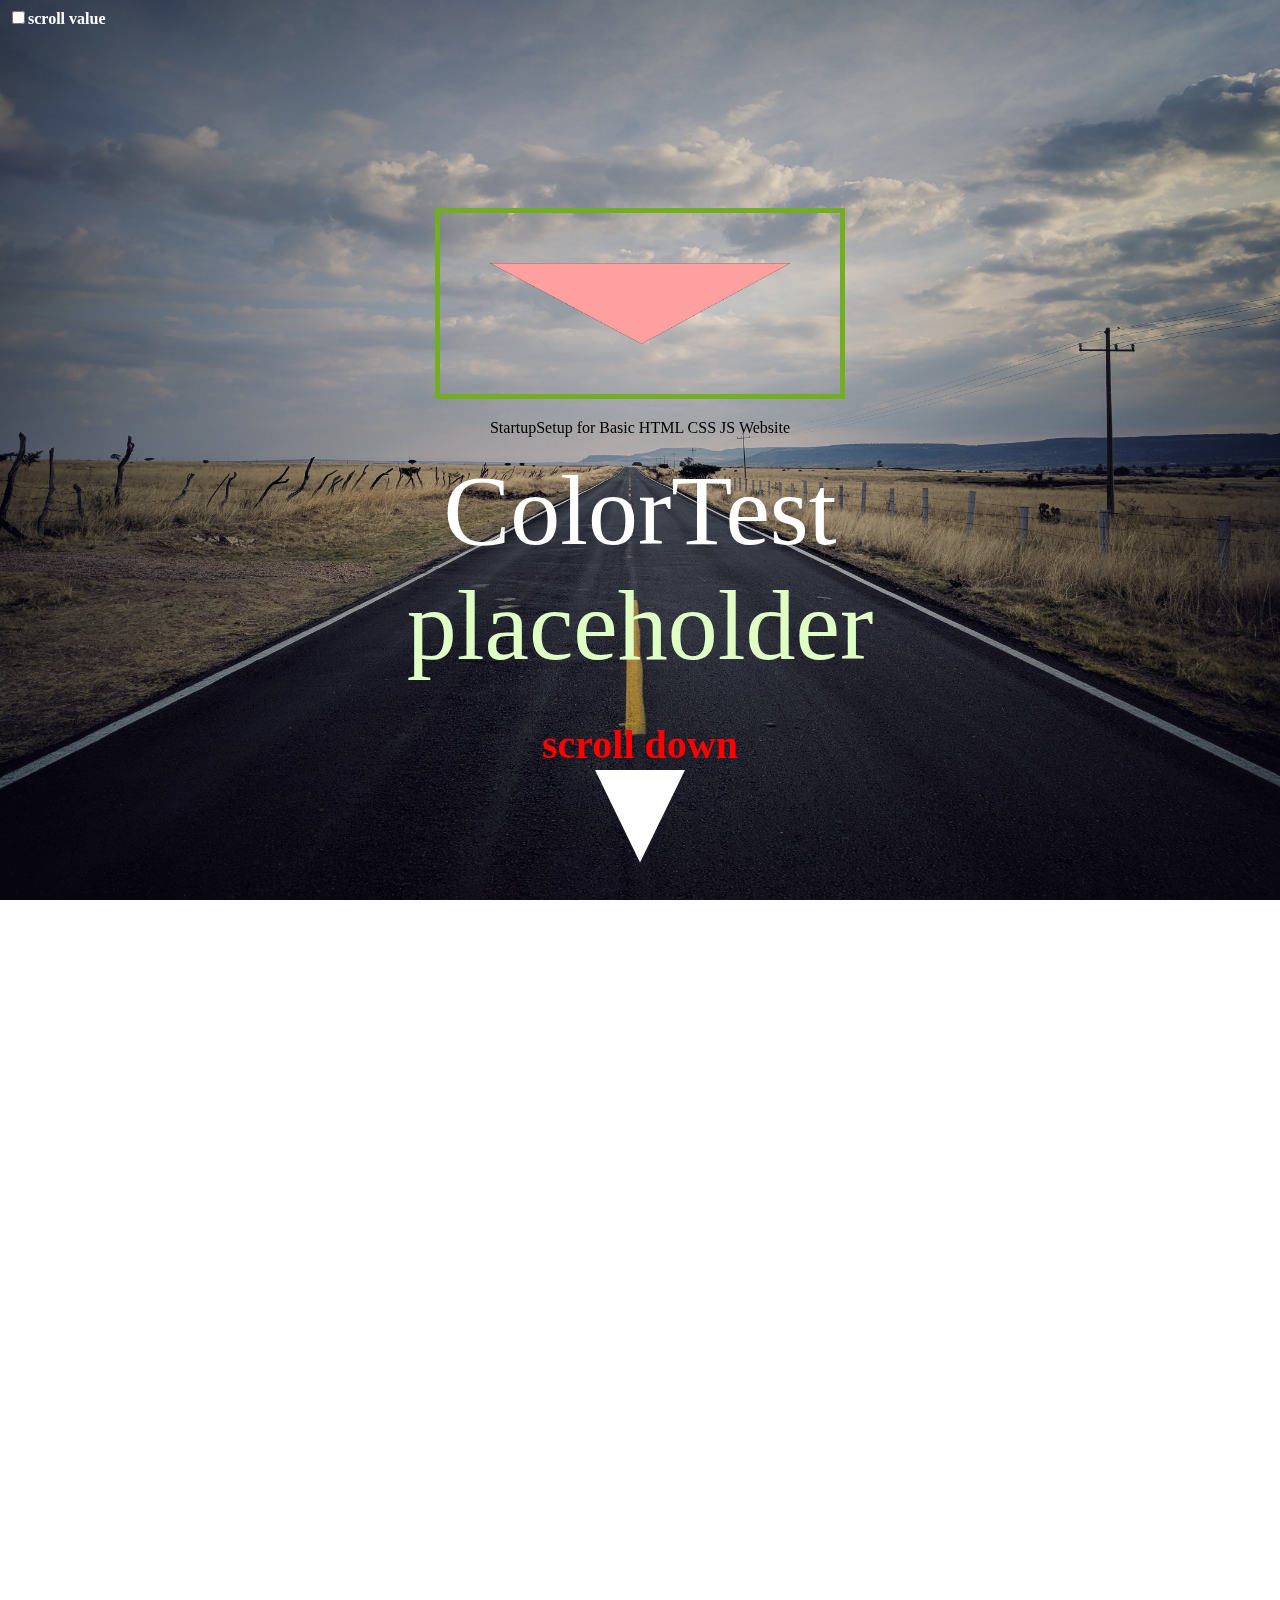
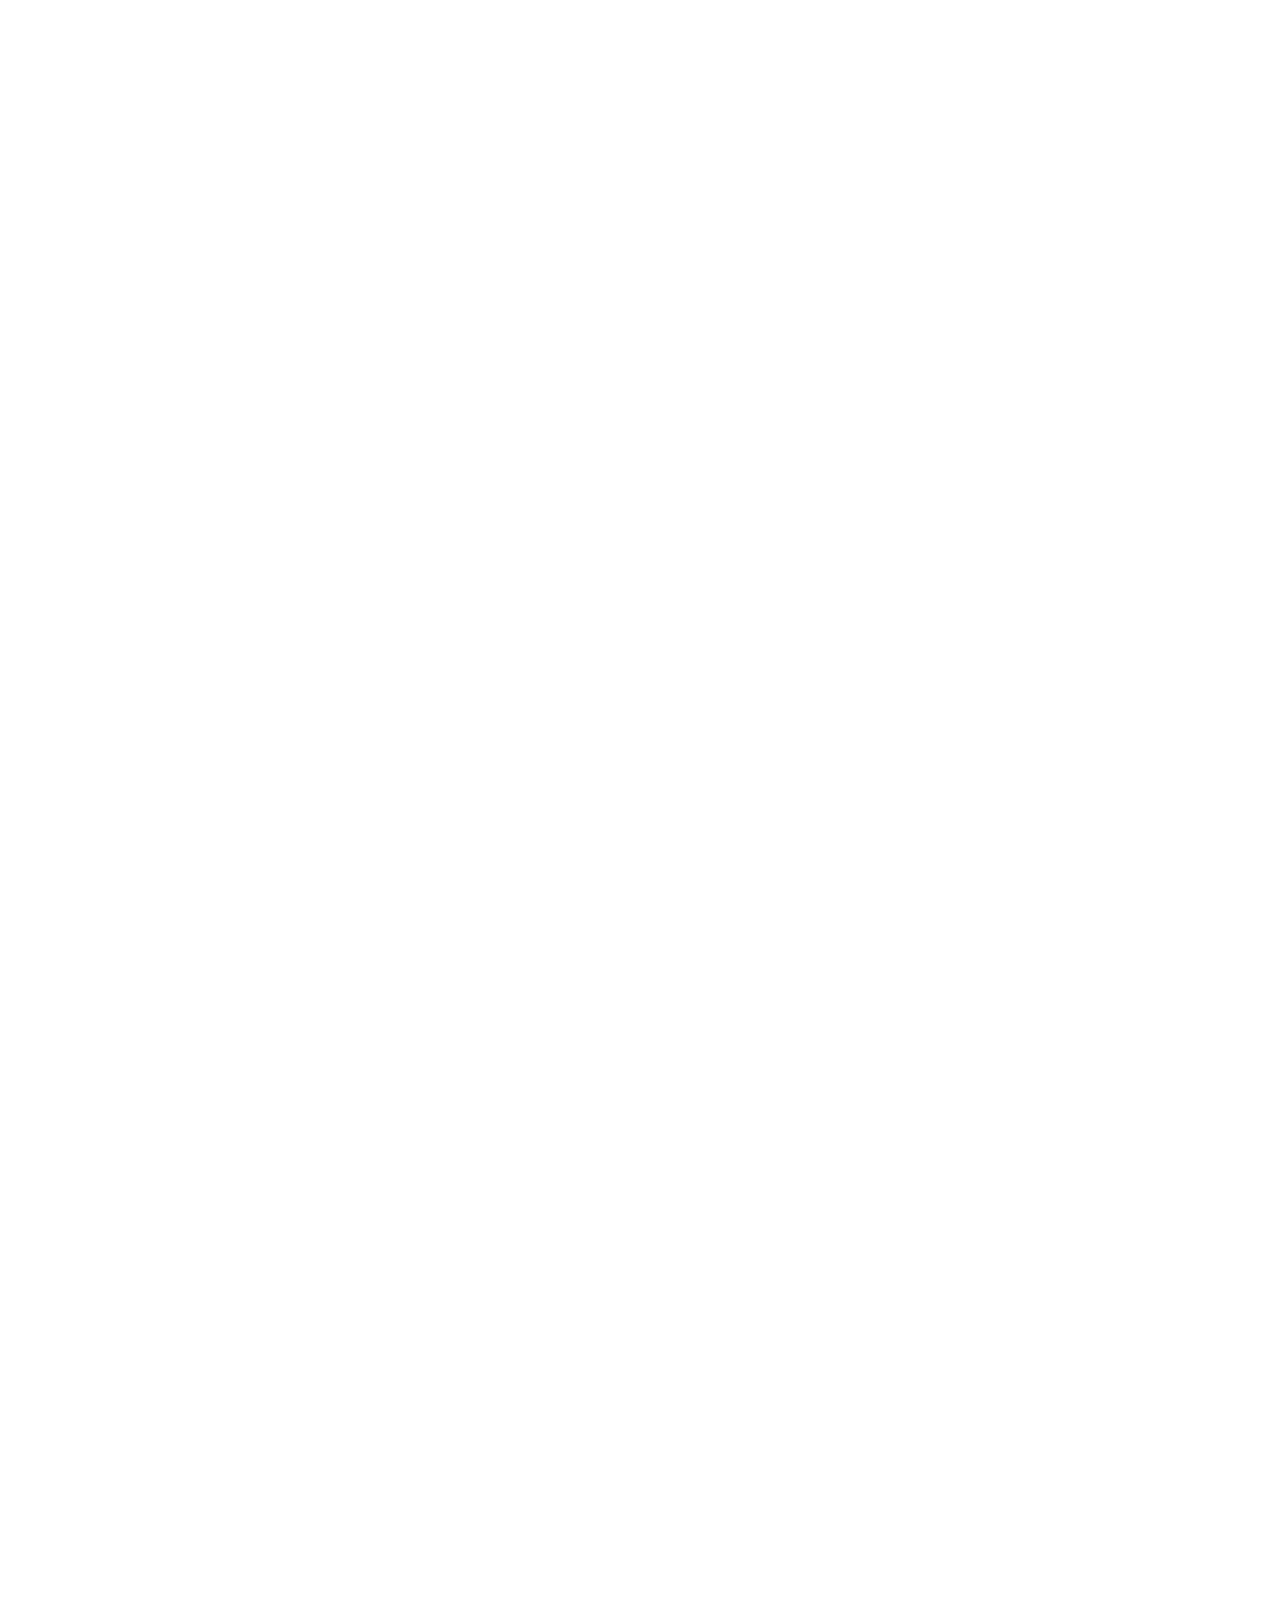
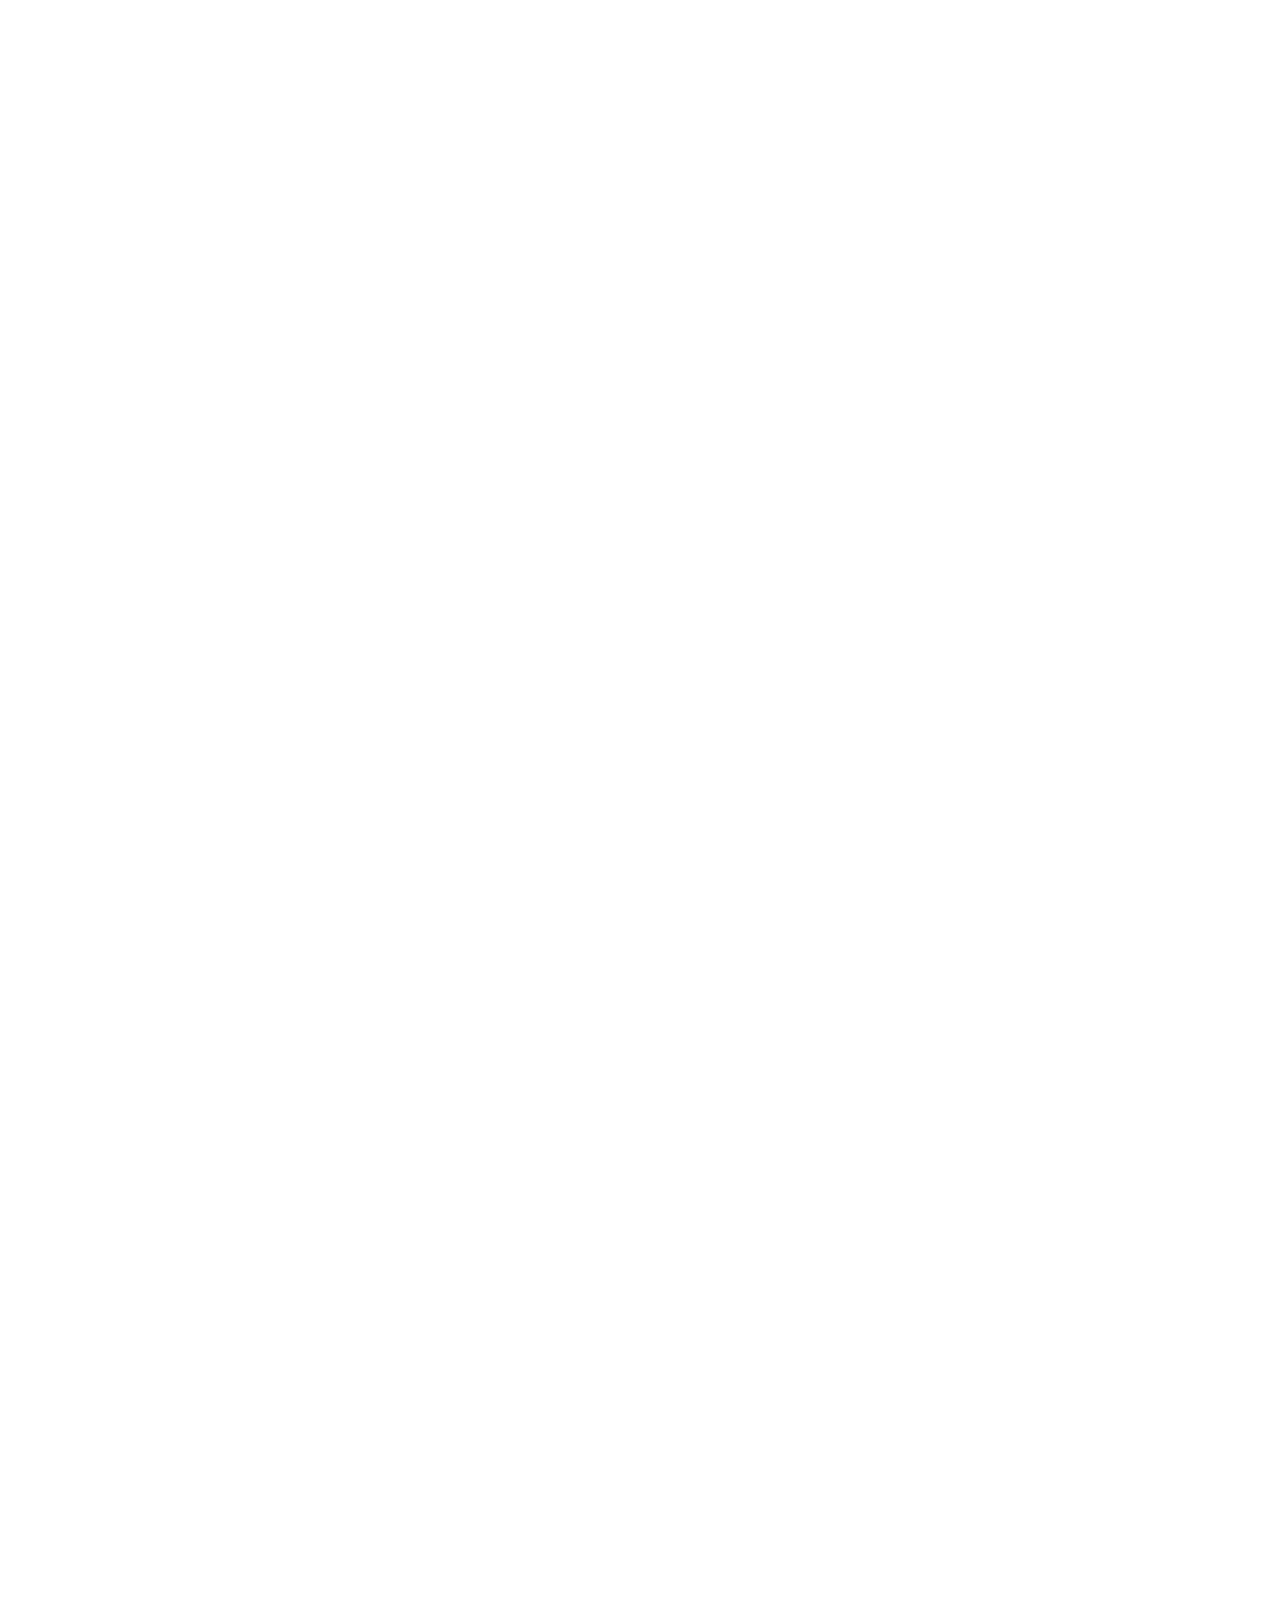
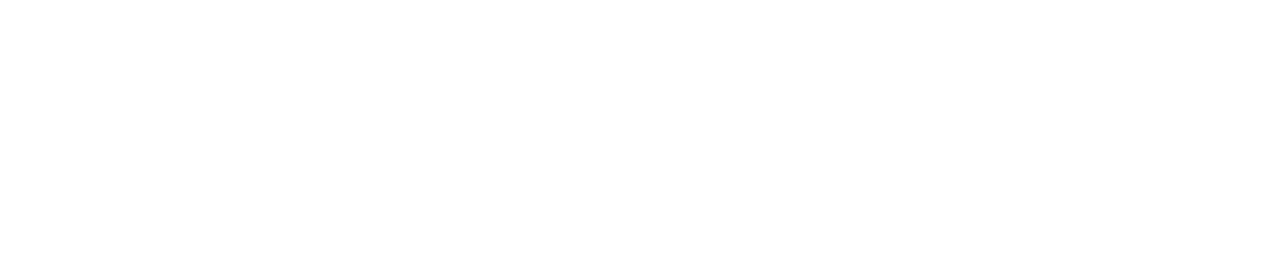
<file: index.html>
<!DOCTYPE html>
<html>
  <head>
    <meta charset="utf-8">
    <meta name="viewport" content="width=device-width, initial-scale=1, shrink-to-fit=no">
    <meta name="description" content="Fahrdienst; Shuttle Service; Flughafen; Taxi">
  
	<!-- Favicon -->
    <link rel="icon" href="assets/img/favicon.ico" type"image/x-icon">
	<!-- Titel -->
	<title>Jetzt starten mit Bootstrap 4</title>
  <!-- CSS-->
    <link href="assets/css/style.css" rel="stylesheet">    
    <link href="assets/component/gh_scrollIndicator/gh_scrollIndicator.css" rel="stylesheet">

  </head>
  <body>
    <div class="bg-img">
        <img src="/assets/img/adventure-asphalt-cloud-1046606.jpg" alt="Dreieck" class="background">
    </div>
  
    
  
   <div class="toggle">
      <input type="checkbox" name="toggle-indicators" value="on" onclick="return IndicatorSelection();">scroll value<br>  
    </div>
    
    <div class ="indicators" id="indicatorsID">
        <h1>Scroll value
          <div id="content">v0px</div>
        </h1>
    </div>
    
    <div class="fg-img">
      <img src="/assets/img/dreieck.png" alt="Dreieck" class="dreieck">
    </div>
    <div>
    <p>StartupSetup for Basic HTML CSS JS Website</p>
    </div>
    <div class="ColorTest">
      ColorTest
    </div>
    <div class ="arrow">
        <h2 class="scrollDownText">scroll down</h2>
        <svg xmlns="http://www.w3.org/2000/svg" version="1.1" class="dreieck-svg" width='100px' height='100px'>
          <path d="M 5,50 97.5,5 97.5,95 Z"/>
        </svg>
    </div>

    <div class="space" >placeholder    
    </div>

  <!-- Scripts
  ============================================================================================= -->
  <!-- jQuery -->
  <script src="assets/js/jquery-3.2.1.min.js"></script>
	<!-- Custom -->
  <script src="assets/js/custom.js"></script>
  <script src="assets/component/gh_scrollIndicator/gh_scrollIndicator.js" ></script> 

  </body>
</html>
</file>
<file: assets/css/style.css>
body, p {
    background-size: 100% ;
    text-align: center;
    justify-content: center;
    scrollbar-width: none;  
}

/* Hide scrollbar for Chrome, Safari and Opera */
html::-webkit-scrollbar {
  display: none;
}

/* Hide scrollbar for IE, Edge and Firefox */
html {
  -ms-overflow-style: none;  /* IE and Edge */
  scrollbar-width: none;  /* Firefox */
}



.bg-img .background{
  position: fixed;
  z-index: -1;
  top: 0px;
  left: 0px;
  height: 100%;
  width: 100%;
  filter: brightness(1);
  opacity: 1;
}

.toggles{
  position: fixed;
  text-align: left;
  font-weight: bold;
  color: white;
}

.fg-img .dreieck {
    position: relative;
    top:100px;
    margin: 100px;
    padding: 50px;
    width: 300px;
    border: 5px solid #73AD21;
    filter: sepia(0); 
}

.ColorTest {
  font-size: 100px;
  color: white;
}


h2 {
  color: rgb(255, 0, 0);
  font-size: 40px;
  margin: 0;
}

.arrow {
  position: fixed; /* or absolute */
  top: 70%;
  left: 50%;
  transform: translate(-50%, 60%);
  z-index: -1; 
}

.dreieck-svg{ 
  fill: rgb(255, 255, 255);
  animation: pulse 5s infinite;
}
.dreieck-svg{
  -webkit-transform:rotate(270deg); /* Safari and Chrome */
  
  }
  





  .element {
    animation: pulse 20s infinite;
  }
  
  @keyframes pulse {
    0% {
      fill: #4da6ff;
    }
    25% {
      fill: #744dff;
    }
    50% {
      fill: #db4dff;
    }
    75% {
      fill: rgb(252, 255, 77);
    }
    100% {
      fill: #4da6ff;
    }
  }

/*
p{  
    backdrop-filter: blur(2px) brightness(1);
    animation: pulse 5s infinite;
}
*/


.space {
  height: 500vh;
  color: rgb(224, 255, 196);
  font-size: 100px;
}




/* Button 
/* Farben */

/* Section */

/* Hilfsklassen */

/* === Navigation ===*/

/* === Hero ===*/

/* === Die Fahrzeuge ===*/

/* === Testimonials ===*/

/* === Galerie ===*/

/* === Newsletter ===*/

/* === Modal ===*/

/* === Kontakt ===*/

/* === Footer ===*/

/* === Back to top butoon ===*/
</file>
<file: assets/component/gh_scrollIndicator/gh_scrollIndicator.css>
/*
html {
  height: 200%;
}
*/


h1 {
    position: fixed;
    z-index: 2;
    margin: 25px 0px;
    padding: 20px 10px ;
    width: 10%;
    background-color: aliceblue;
    opacity: .5;
    border-radius: 20px;
  }
  
  #indicatorsID {
    opacity: 0;
  }

/*   toggle button */

  .toggle{
    position: fixed;
    font-weight: bold;
    color: rgb(255, 255, 255);
  }

/*   
.toggle{
    opacity: 0;
  }
</file>
